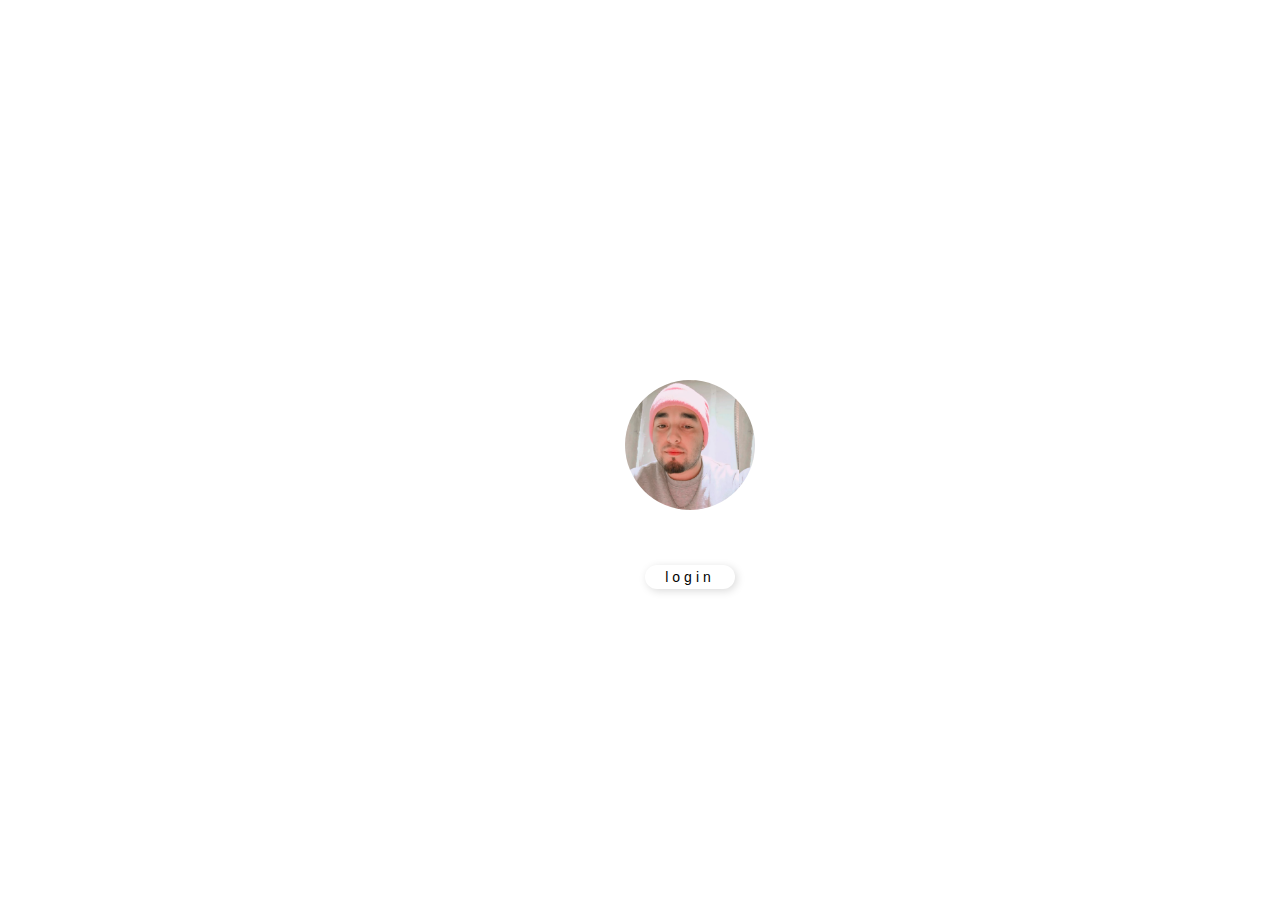
<file: index-login.html>
<!DOCTYPE html>
<html lang="en" >
<head>
  <meta charset="UTF-8">
  <title>Login-Nuestras Mascotas</title>
  <link rel="stylesheet" href="./css/style-login.css">
</head>

<body class="back-fondo">
  <div class="blurred-box">
    <div class="user-login-box">
      <span class="user-icon"></span>
      <div >
        <input class="user-name" id="usuario" type="text"></input>
      </div>
      <div class="separator">
        <input class="user-password" id="clave" type="password" />
      </div>


      <div class="separator-2">
        <span class="button">login</span>

      </div>
    </div>
  </div>
  
</body>
</html>
</file>
<file: css/style-login.css>
*{
 margin: 0;
 padding: 0;
}

html{
    width: 100vw;
    height: 100vh;
}

/* espejo borroso filtro */
body{
  width: 100%;
  height: 100%;
  font-family: Arial, Helvetica;
  letter-spacing: 0.02em;
  font-weight: 400;
  -webkit-font-smoothing: antialiased; 
}


.back-fondo{
  background-repeat: no-repeat;
  background-attachment: fixed;
  background-size: cover;
  background-position: bottom;
  background-image :url("https://images.pexels.com/photos/1144176/pexels-photo-1144176.jpeg?auto=compress&cs=tinysrgb&dpr=2&h=750&w=1260");
}
.blurred-box{
  position: relative;
  width: 350px;
  height: 450px;
  top: calc(50% - 175px);
  left: calc(50% - 125px);
  background: inherit;
  border-radius: 2px;
  overflow: hidden;
}

.blurred-box:after{
 content: '';
 width: 500px;
 height: 500px;
 background: inherit; 
 position: absolute;
 left: -25px;
 right: 0;
 top: -25px;
 bottom: 0;
 box-shadow: inset 0 0 0 200px rgba(255,255,255,0.05);
 filter: blur(10px);
}


/* Separadores y contenedores de inputs */
.separator{
    border-top: 1px transparent;
    height: 2px;
    padding: 0;
    margin: 1px auto 0 auto;
  
}

.user-login-box{
  position: relative ;
  margin-top: 105px;
  text-align: center;
  z-index: 1;
}
.user-login-box > *{
  display: inline-block;
  width: 254px;
}

.user-icon{
  width: 130px;
  height: 130px;
  position: relative;
  border-radius: 50%;
  background-size: contain;
  background-image: url(../images/Cam\ 1.1.png);
}

input.user-name{
  width: 150px;
  height: 13px;
  opacity: 0.4;
  border-radius: 2px;
  padding: 5px 15px;
  border: 0;
}

input.user-password{
  width: 150px;
  height: 13px;
  opacity: 0.4;
  border-radius: 2px;
  padding: 5px 15px;
  border: 0;
}


/*diseño boton*/

.separator-2{
  border-top: 1px transparent;
  height: 2px;
  padding: 0;
  margin: 10px auto 0 auto;
}


.button {
  align-items: center;
  content:"";
  width: 120px;
  height: 12px;
  position: center;
  cursor: pointer;
  border: none;
  background: none;
  border-radius: 40px;
  box-shadow: 
            inset 2px 2px 19px rgba(255, 255, 255, 0.1),
            2px 2px 8px rgba(0, 0, 0, 0.15);
  color: #000;
  font-size: 14px;  
  letter-spacing: 4px;
  padding: 4px 20px;
}

.button:hover {
  box-shadow: 
              inset 2px 2px 4px rgba(255, 255, 255, 0.1),
              inset 2px 2px 8px rgba(0, 0, 0, 0.15);
}
</file>
